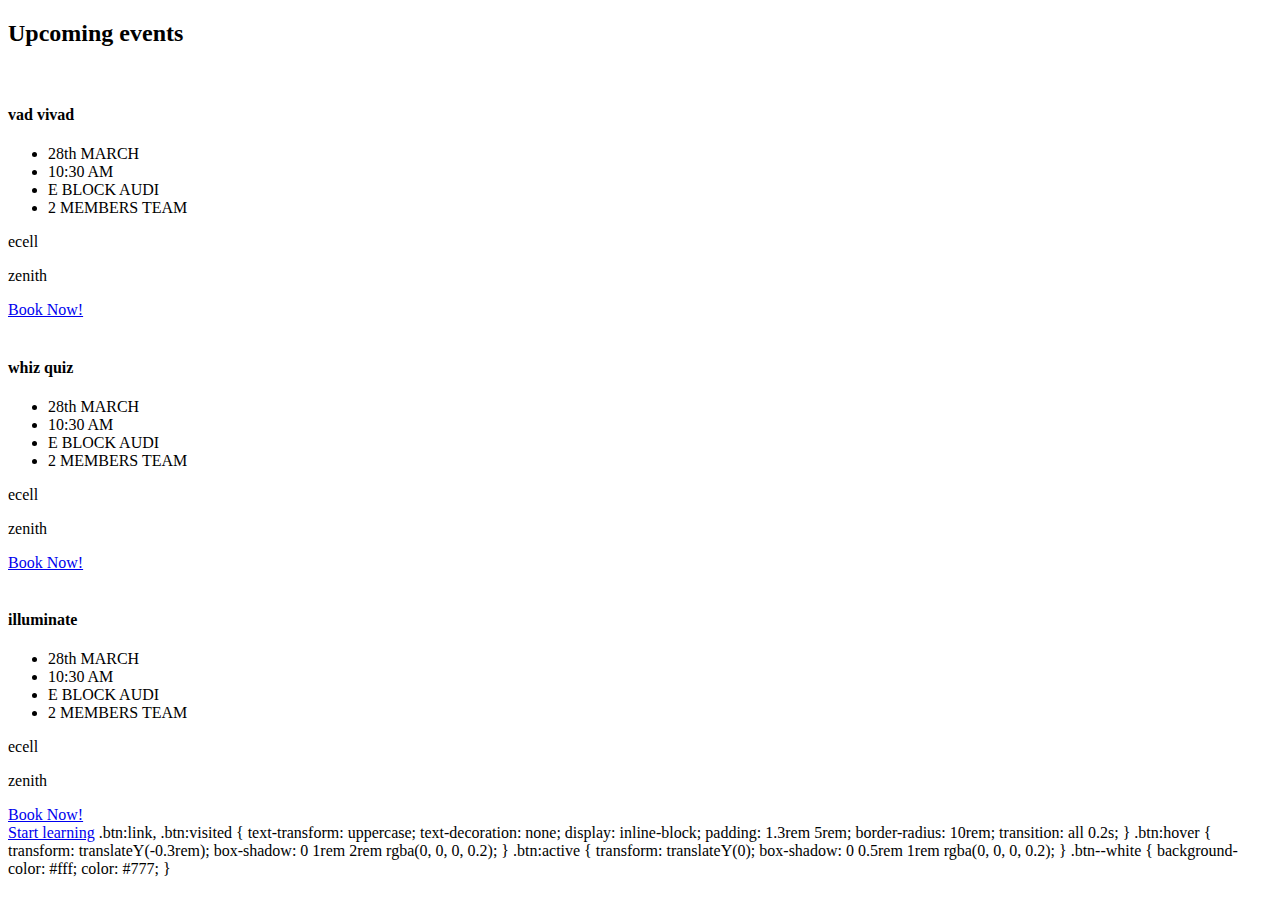
<file: events.html>
<!DOCTYPE html>
<html lang="en">
<head>
    <meta charset="UTF-8">
    <meta name="viewport" content="width=device-width, initial-scale=1.0">
    <meta http-equiv="X-UA-Compatible" content="ie=edge">
    <title>Document</title>
</head>
<body>
    <section id="events" class="events">
        <div class="u-center-text u-margin-bottom-big">
          <h2 class="heading-secondary">Upcoming events</h2>
        </div>
        <div class="section group">
          <div class="col span_1_of_3">
            <div class="card">
              <div class="card__side card__side--front card__side--front-1">
                  <div class="card__picture card__picture-1">
                    &nbsp;
                  </div>
                  <h4 class="card__heading">
                    <span class="card__heading-span card__heading-span--1">vad vivad</span>
                  </h4>
                  <div class="card__details">
                    <ul>
                      <li>28th MARCH</li>
                      <li>10:30 AM</li>
                      <li>E BLOCK AUDI</li>
                      <li>2 MEMBERS TEAM</li>
                    </ul>
                  </div>
              </div>
              <div class="card__side card__side--back card__side--back-1">
                <div class="card__cta">
                  <div class="card__header">
                    <p class="card__heading--min">ecell</p>
                    <p class="card__heading--max">zenith</p>
                  </div>
                <a href="#" class="btn btn--white">Book Now!</a>
                </div>
              </div>
            </div>
          </div>
          <div class="col span_1_of_3">
            <div class="card">
                <div class="card__side card__side--front card__side--front-2">
                    <div class="card__picture card__picture-2">
                      &nbsp;
                    </div>
                    <h4 class="card__heading">
                      <span class="card__heading-span card__heading-span--2">whiz quiz</span>
                    </h4>
                    <div class="card__details">
                      <ul>
                        <li>28th MARCH</li>
                        <li>10:30 AM</li>
                        <li>E BLOCK AUDI</li>
                        <li>2 MEMBERS TEAM</li>
                      </ul>
                    </div>
                </div>
                <div class="card__side card__side--back card__side--back-2">
                  <div class="card__cta">
                    <div class="card__header">
                      <p class="card__heading--min">ecell</p>
                      <p class="card__heading--max">zenith</p>
                    </div>
                  <a href="#" class="btn btn--white">Book Now!</a>
                  </div>
                </div>
            </div>
          </div>
          <div class="col span_1_of_3">
            <div class="card">
                <div class="card__side card__side--front card__side--front-3">
                    <div class="card__picture card__picture-3">
                      &nbsp;
                    </div>
                    <h4 class="card__heading">
                      <span class="card__heading-span card__heading-span--3">illuminate</span>
                    </h4>
                    <div class="card__details">
                      <ul>
                        <li>28th MARCH</li>
                        <li>10:30 AM</li>
                        <li>E BLOCK AUDI</li>
                        <li>2 MEMBERS TEAM</li>
                      </ul>
                    </div>
                </div>
                <div class="card__side card__side--back card__side--back-3">
                  <div class="card__cta">
                    <div class="card__header">
                      <p class="card__heading--min">ecell</p>
                      <p class="card__heading--max">zenith</p>
                    </div>
                  <a href="#" class="btn btn--white">Book Now!</a>
                  </div>
                </div>
            </div>
          </div>
        </div>
      </section>  
</body>
</html>

<a href="#" class="btn btn--white">Start learning</a>


.btn:link, .btn:visited {
    text-transform: uppercase;
    text-decoration: none;
    display: inline-block;
    padding: 1.3rem 5rem;
    border-radius: 10rem;
    transition: all 0.2s; }
  
  .btn:hover {
    transform: translateY(-0.3rem);
    box-shadow: 0 1rem 2rem rgba(0, 0, 0, 0.2); }
  
  .btn:active {
    transform: translateY(0);
    box-shadow: 0 0.5rem 1rem rgba(0, 0, 0, 0.2); }
  
  .btn--white {
    background-color: #fff;
    color: #777; }
</file>
